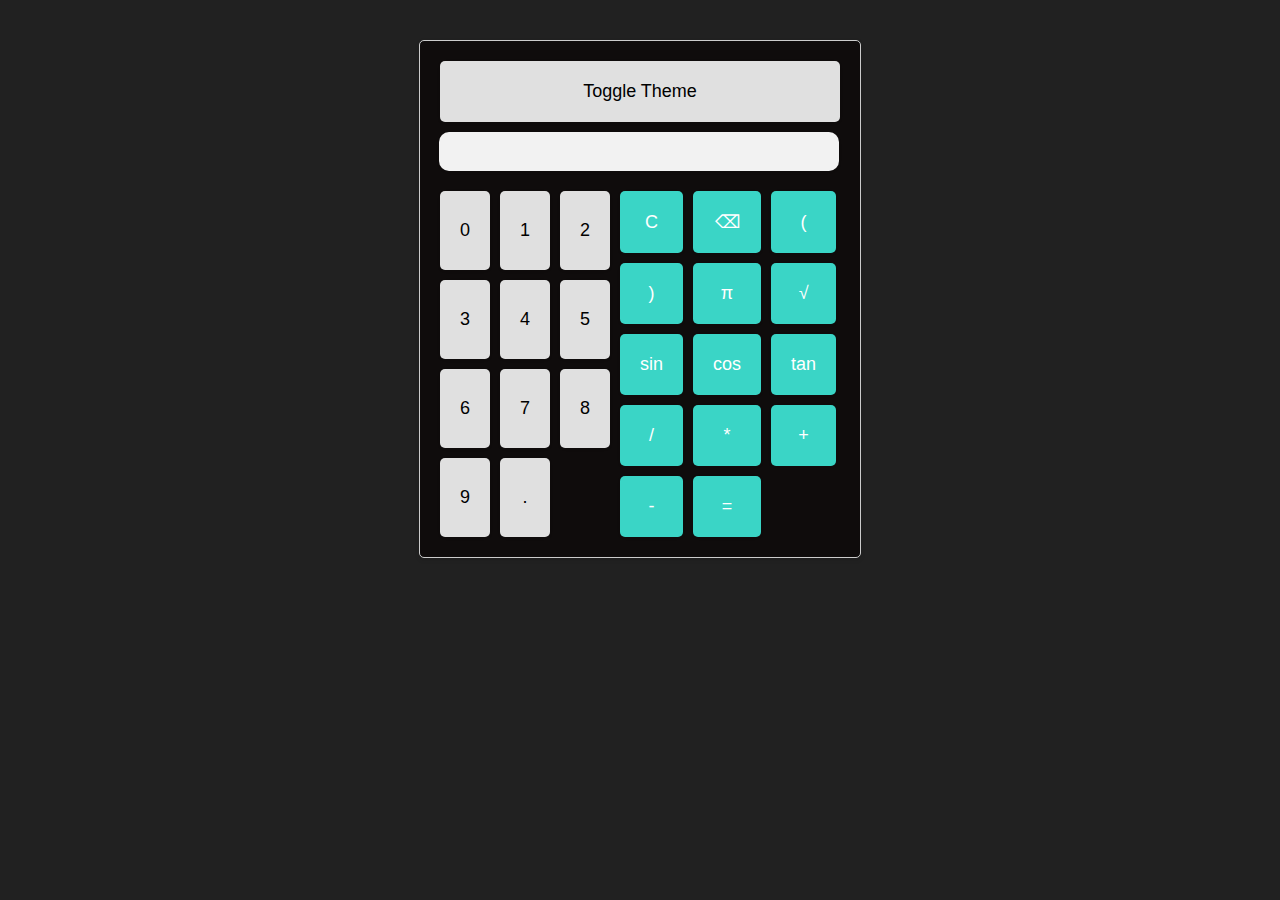
<file: MyProjects/calculator/index.html>
<!DOCTYPE html>
<html lang="en">
<head>
    <meta charset="UTF-8">
    <meta name="viewport" content="width=device-width, initial-scale=1.0">
    <title>Scientific Calculator</title>
    <link rel="stylesheet" type="text/css" href="styles.css" />
</head>

<body>
    <div class="calculator">
        <div class="theme-toggle">
            <button type="button" onclick="toggleTheme()">Toggle Theme</button>
        </div>
        <div class="display">
            <input type="text" id="input" disabled>
            <span id="output"></span>
        </div>
        <div class="keypad">
            <div class="numbers">
                <button onclick="append('0')">0</button>
                <button onclick="append('1')">1</button>
                <button onclick="append('2')">2</button>
                <button onclick="append('3')">3</button>
                <button onclick="append('4')">4</button>
                <button onclick="append('5')">5</button>
                <button onclick="append('6')">6</button>
                <button onclick="append('7')">7</button>
                <button onclick="append('8')">8</button>
                <button onclick="append('9')">9</button>
                <button onclick="append('.')">.</button>
            </div>
            <div class="operations">
                <button class="operator-btn" onclick="clearDisplay()">C</button>
                <button class="operator-btn" onclick="deleteCharacter()">&#9003;</button>
                <button class="operator-btn" onclick="append('(')">(</button>
                <button class="operator-btn" onclick="append(')')">)</button>
                <button class="operator-btn" onclick="append('Math.PI')">π</button>
                <button class="operator-btn" onclick="append('Math.sqrt(')">√</button>
                <button class="operator-btn" onclick="append('Math.sin(')">sin</button>
                <button class="operator-btn" onclick="append('Math.cos(')">cos</button>
                <button class="operator-btn" onclick="append('Math.tan(')">tan</button>
                <button class="operator-btn" onclick="append('/')">/</button>
                <button class="operator-btn" onclick="append('*')">*</button>
                <button class="operator-btn" onclick="append('+')">+</button>
                <button class="operator-btn" onclick="append('-')">-</button>
                <button class="operator-btn" onclick="calculate()">=</button>
            </div>
        </div>
    </div>
    <script src="script.js"></script>
</body>

</html>
</file>
<file: MyProjects/calculator/styles.css>
body {
    background-color: #212121;
    color: #000;
}

.calculator {
    max-width: 400px;
    margin: 40px auto;
    background-color: #0f0c0c;
    color: var(--text-color);
    border: 1px solid #ccc;
    border-radius: 5px;
    box-shadow: 0 2px 5px rgba(0, 0, 0, 0.1);
    padding: 20px;
    display: flex;
    flex-direction: column;
    align-items: center;
}

.theme-toggle {
    width: 100%;
    display: flex;
    justify-content: flex-end;
    margin-bottom: 10px;
}

.display {
    margin-right: 19px;
    margin-bottom: 20px;
    width: 96%;
}

#input {
    overflow: hidden;
    width: 100%;
    padding: 8px;
    font-size: 20px;
    text-align: right;
    border: none;
    background-color: #f2f2f2;
    color: black;
    border-radius: 10px;
    box-shadow: 0 1px 3px rgba(0, 0, 0, 0.1);
}

#output {
    font-size: 16px;
    color: #999;
    float: right;
    margin-top: -20px;
}


.keypad {
    display: grid;
    grid-template-columns: repeat(4, 1fr);
    gap: 10px;
    width: 100%;
}


.numbers,
.operations {
    display: grid;
    grid-template-columns: repeat(3, 1fr);
    gap: 10px;
}


button {
    width: 100%;
    padding: 20px;
    font-size: 18px;
    border: none;
    border-radius: 5px;
    background-color: #e0e0e0;
    box-shadow: 0 1px 3px rgba(0, 0, 0, 0.1);
    cursor: pointer;
    transition: background-color 0.3s ease-in-out;
}


button:hover {
    background-color: #c1b6b6;
}


.operator-btn {
    background-color: #3ad5c6;
    color: #fff;
}

.operator-btn:hover {
    background-color: #ffffffd1;
}

.dark-mode {
    --bg-color: #060505;
    --text-color: #fff;
}


.dark-mode button {
    background-color: #444;
    color: #fff;
    box-shadow: );
}


.dark-mode button:hover {
    background-color: #544c4c;
}


.dark-mode .operator-btn {
    background-color: #0fa58b;
    color: #000;
}

.dark-mode .operator-btn:hover {
    background-color: #79e3bf;
    color: #000;
}
</file>
